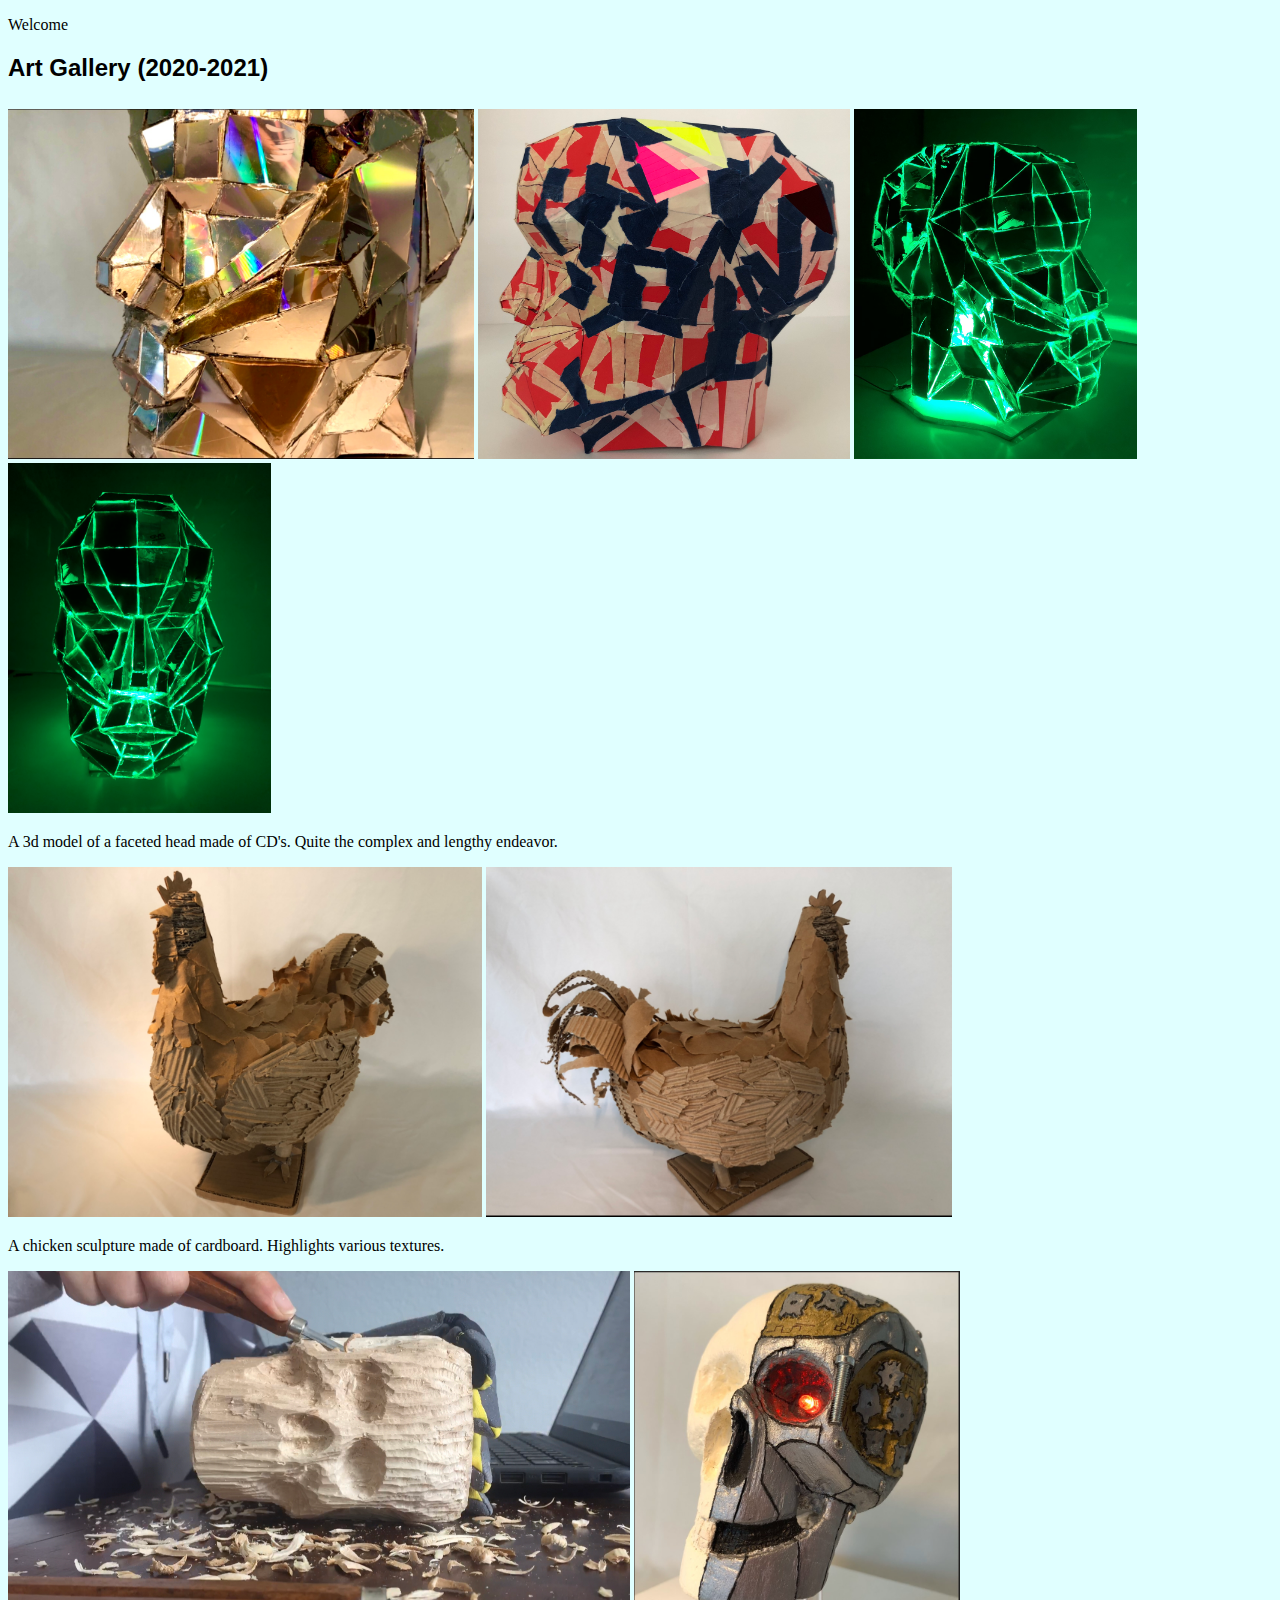
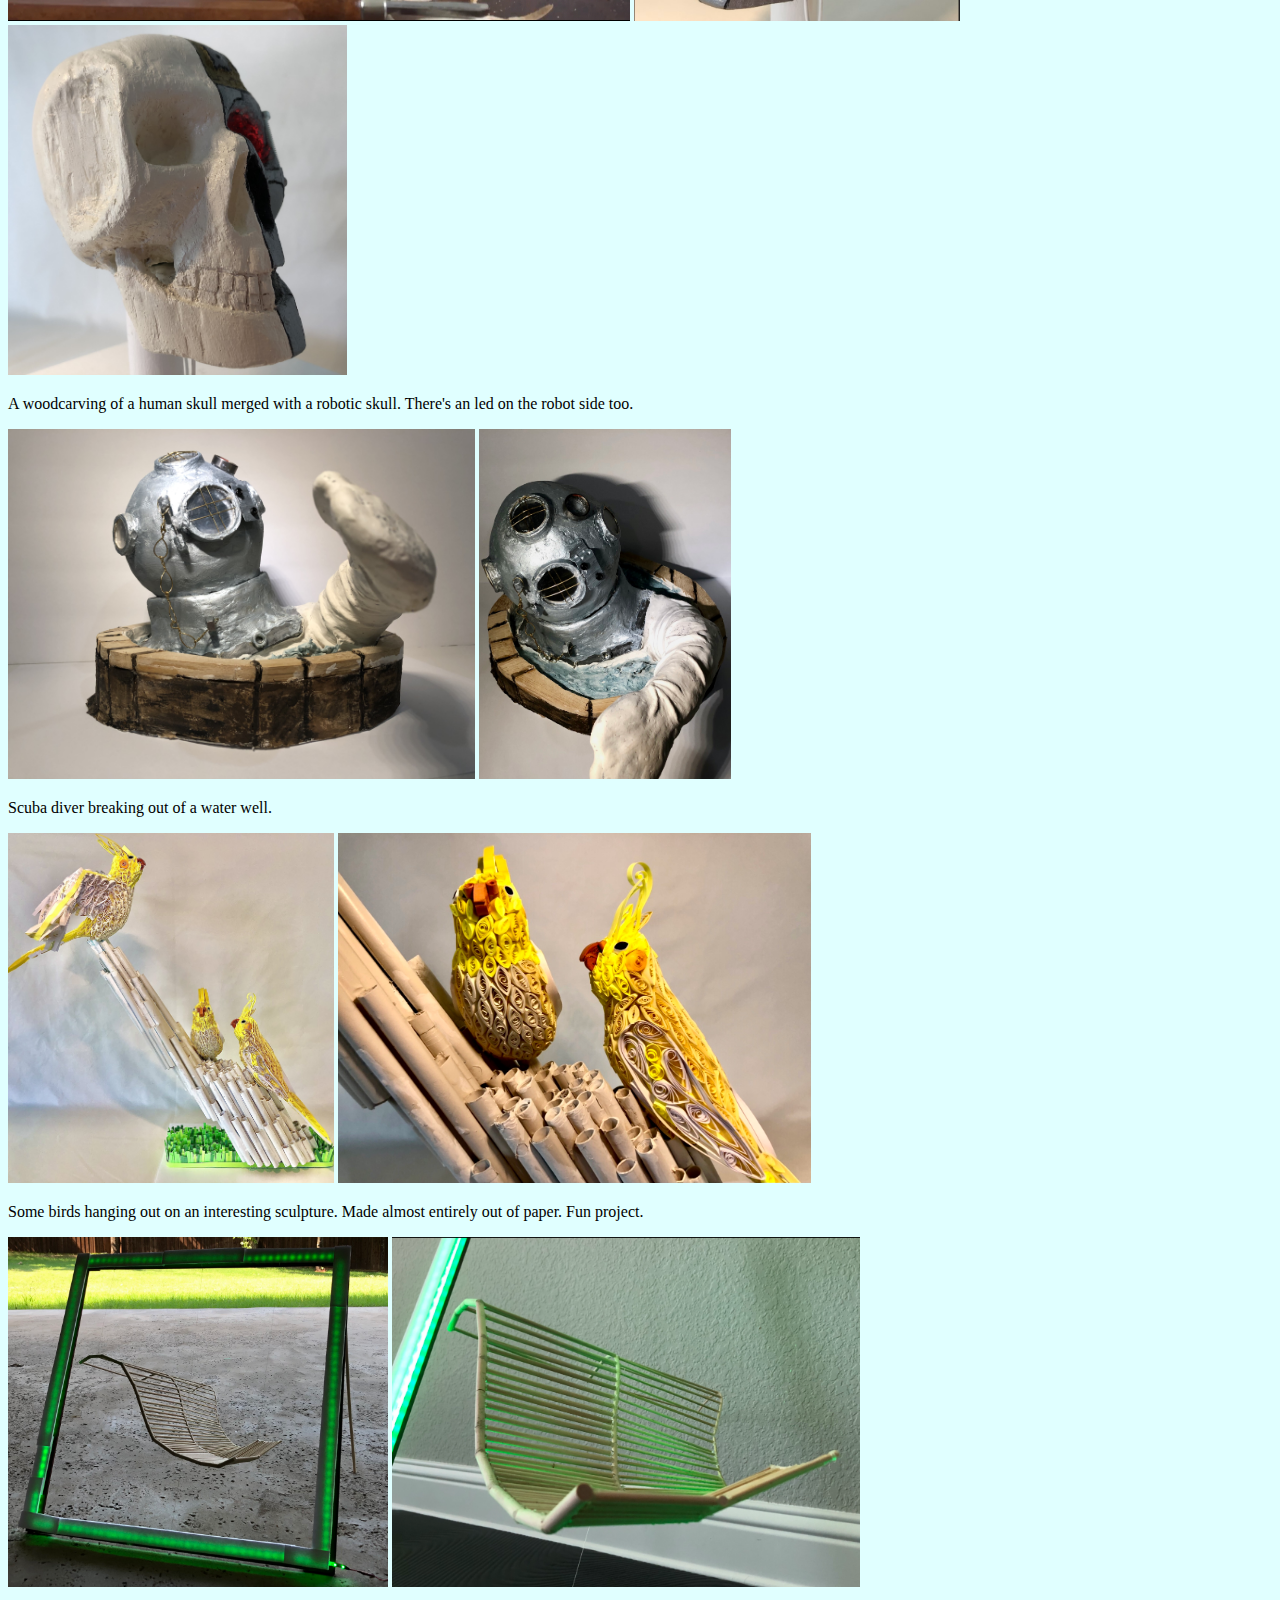
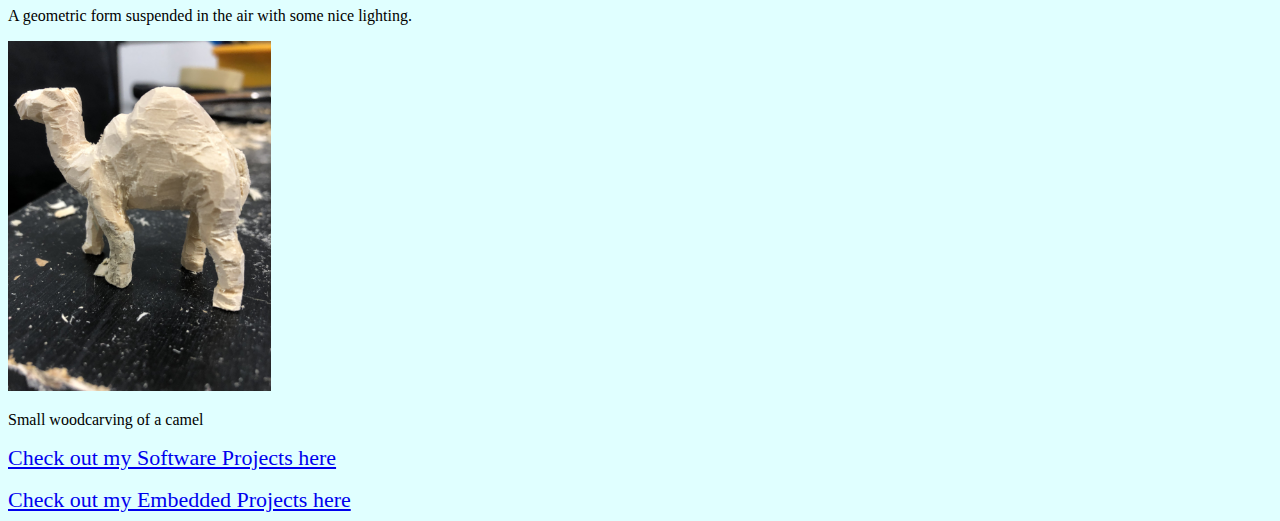
<file: page2.html>
<!DOCTYPE html>
<html>
<head>
<title> Art Projects- Sarah Khurram </title>
<link rel="stylesheet" href="index.css">
</head>

<body>
    <p > Welcome </p>
    <h2>Art Gallery (2020-2021)</h2>
    <div>
        <img src="artgallerypics/facezoomed.jpg ">
        <img src="artgallerypics/paperhead.jpg ">
        <img src="artgallerypics/sidefacelighted.jpg ">
        <img src="artgallerypics/frontfacelighted.jpg ">
        <p> A 3d model of a faceted head made of CD's. Quite the complex and lengthy endeavor. </p>
    </div>
    <div>
        <img src= "artgallerypics/chickenfront.jpg">
        <img src= "artgallerypics/chickenside.jpg">
        <p>A chicken sculpture made of cardboard. Highlights various textures.</p>
    </div>
    <div>
        <img src="artgallerypics/carving.jpg">
        <img src="artgallerypics/skullright.jpg">
        <img src="artgallerypics/skullleft.jpg">
        <p>A woodcarving of a human skull merged with a robotic skull. There's an led on the robot side too.</p>
    </div>
    <div>
        <img src="artgallerypics/scubafront.jpg">
        <img src="artgallerypics/scubadark.jpg">
        <p>Scuba diver breaking out of a water well.</p>
    </div>
    <div>
        <img src="artgallerypics/birds.jpg">
        <img src="artgallerypics/twobirds.jpg">
        <p>Some birds hanging out on an interesting sculpture. Made almost entirely out of paper. Fun project. </p>
    </div>
    <div>
        <img src="artgallerypics/wave.jpg">
        <img src="artgallerypics/wavezoomed.jpg">
        <p>A geometric form suspended in the air with some nice lighting.</p>
    </div>
    <div>
        <img src= "artgallerypics/camel.jpg">
        <p> Small woodcarving of a camel</p>
    </div>
            </div>

            <div style="display: inline-block; font-size: 18px;">
                <a href="page3.html" style="font-size: 22px;">Check out my Software Projects here</a>
              </div>
              <p></p>
            <div style="display: inline-block; font-size: 18px;">
                <a href="index.html" style="font-size: 22px;">Check out my Embedded Projects here</a>
              </div>


</body>
</html>
</file>
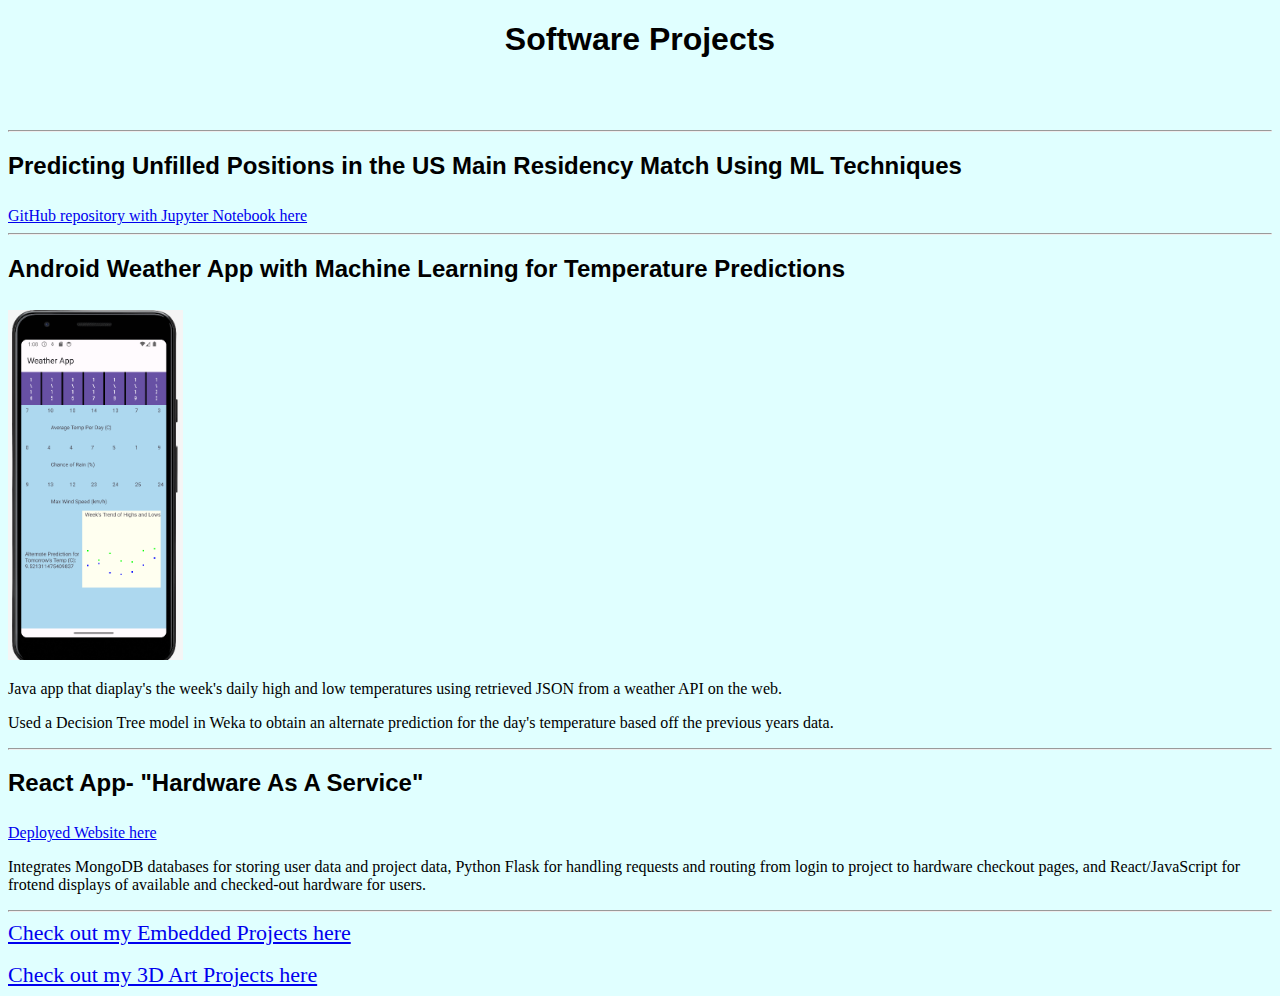
<file: page3.html>
<!DOCTYPE html>
<html>
<head>
<title> Software Projects- Sarah Khurram </title>
<link rel="stylesheet" href="index.css">
</head>
<body>
<h1>Software Projects</h1>
<hr>
<h2>Predicting Unfilled Positions in the US Main Residency Match Using ML Techniques</h2>
<a href="https://github.com/tarunajjarapu/Machine_Learning-Residency_Matching.git">GitHub repository with Jupyter Notebook here</a>
<hr>
<h2>Android Weather App with Machine Learning for Temperature Predictions</h2>
<img src="artgallerypics/weatherapp.png ">
<p>Java app that diaplay's the week's daily high and low temperatures using retrieved JSON from a weather API on the web.</p>
<p> Used a Decision Tree model in Weka to obtain an alternate prediction for the day's temperature based off the previous years data.</p>
<hr>
<h2> React App- "Hardware As A Service"</h2>
<a href="https://longhorns461-01f80bf533d7.herokuapp.com/">Deployed Website here</a>
<p> Integrates MongoDB databases for storing user data and project data, Python Flask for handling requests and routing from login to project to hardware checkout pages, and React/JavaScript for frotend displays of available and checked-out hardware for users.</p>

<hr>
<div style="display: inline-block; font-size: 18px;">
    <a href="index.html" style="font-size: 22px;">Check out my Embedded Projects here</a>
  </div>
  <p></p>
<div style="display: inline-block; font-size: 18px;">
    <a href="page2.html" style="font-size: 22px;">Check out my 3D Art Projects here</a>
  </div>


</body>
</html>
</file>
<file: index.css>
h1{
    font-family: Arial, Helvetica, sans-serif;
    padding-bottom: 50px;
    text-align: center;
}
h2{
    font-family: Arial, Helvetica, sans-serif;
    padding-bottom: 7px;
}
body{
    background-color: lightcyan;
}
img{
    height: 350px;
}
</file>
